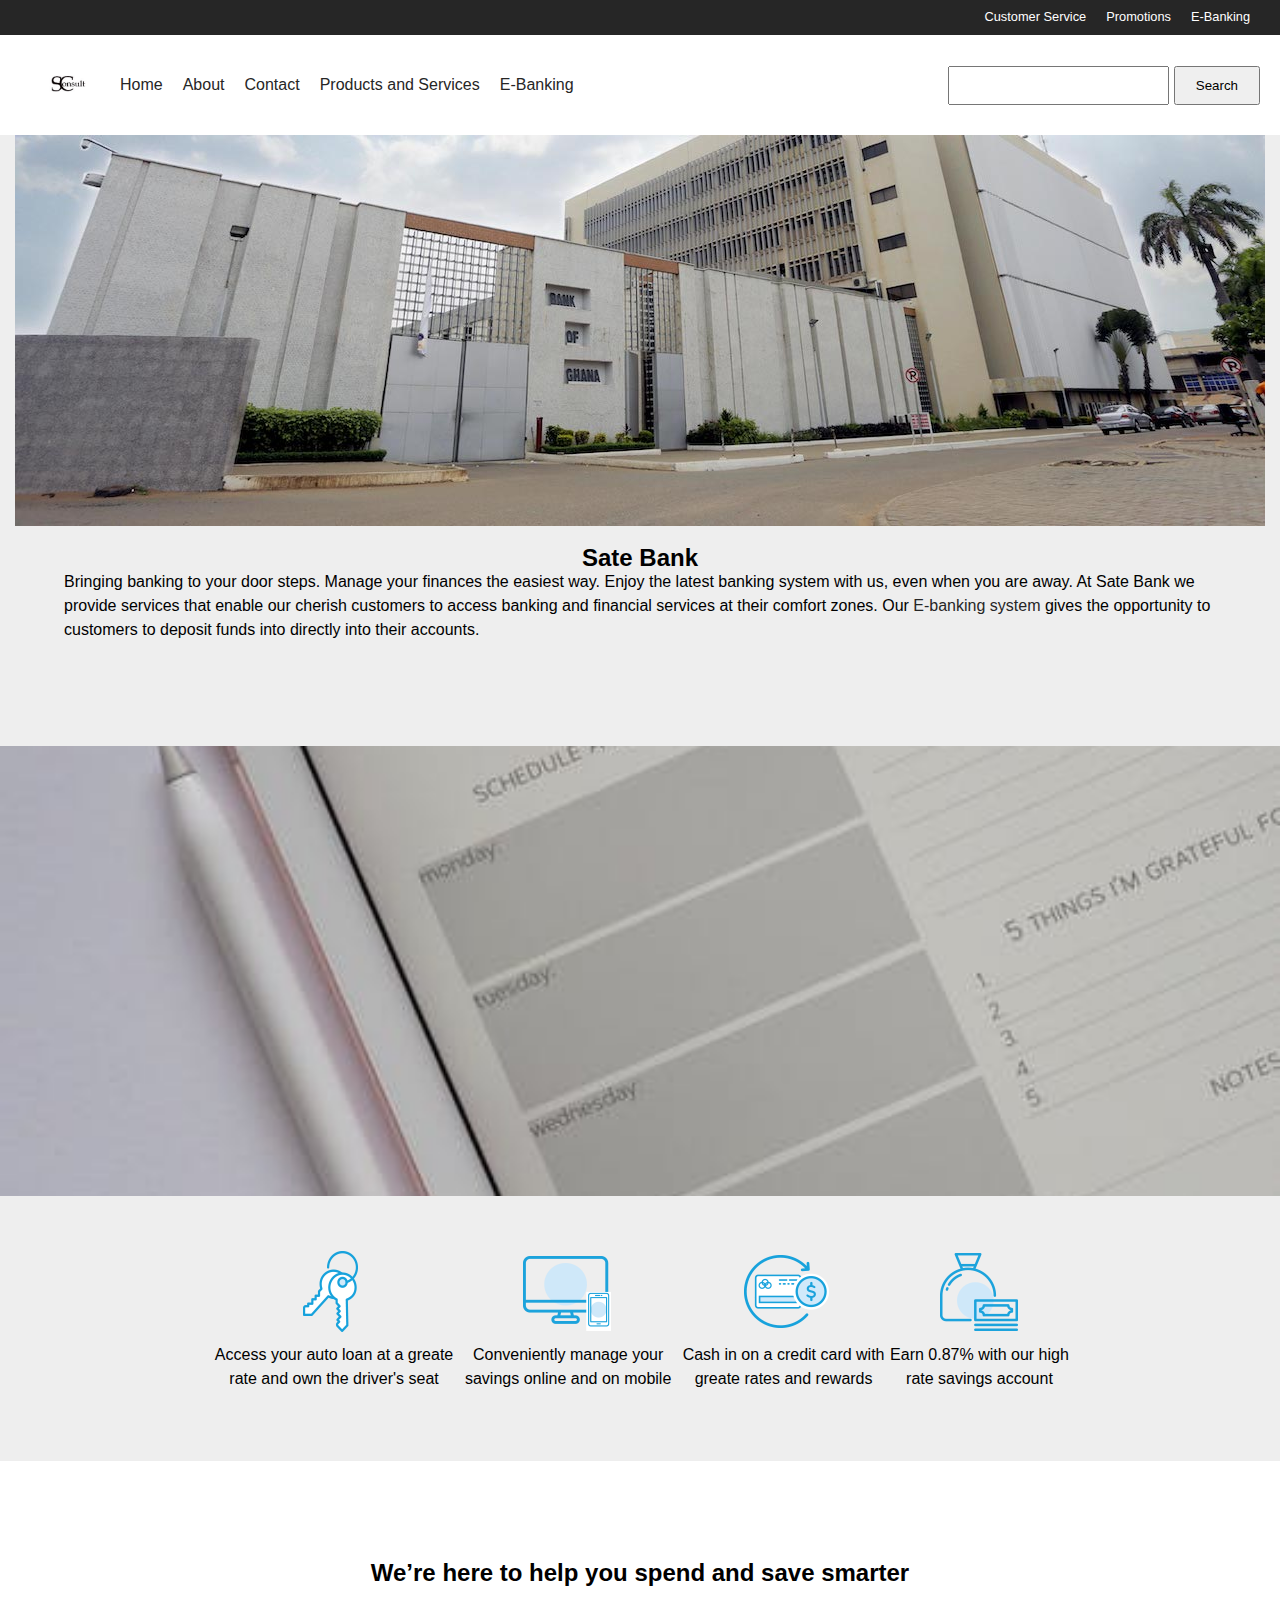
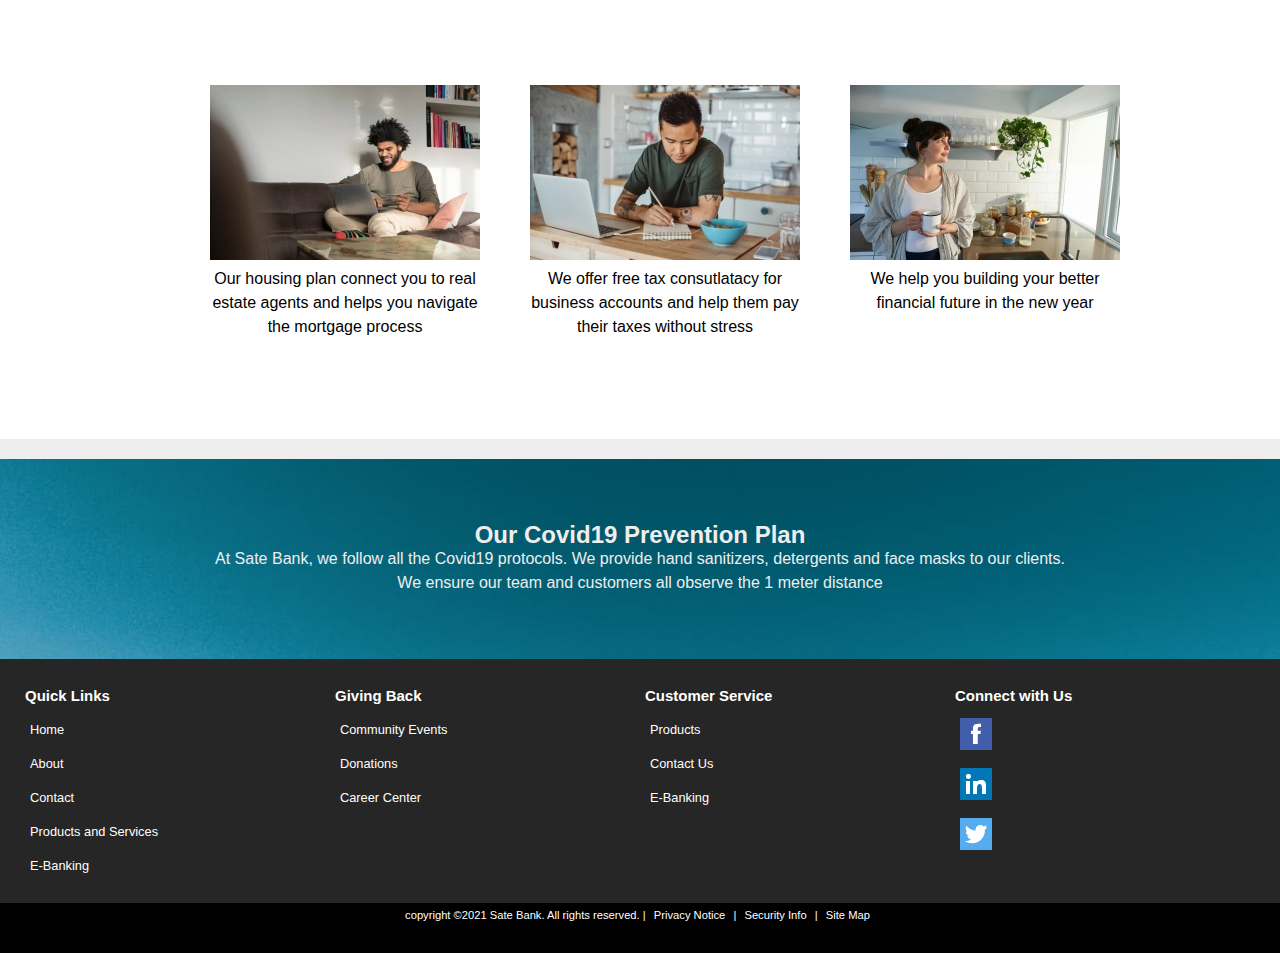
<file: index.html>
<!DOCTYPE html>
<html lang="en">
  <head>
    <meta charset="UTF-8" />
    <meta name="viewport" content="width=device-width, initial-scale=1.0" />
    <link rel="shortcut icon" href="images/logo.jpg" type="image/x-icon" />
    <link rel="stylesheet" href="css/style.css" />
    <title>Sate Bank</title>
  </head>
  <body>
    <div class="navbar">
      <!-- Top Navigation -->
      <nav class="menu-top">
        <ul>
          <li><a href="products.html"> Customer Service</a></li>
          <li><a href="products.html"> Promotions </a></li>
          <li><a href="ebanking.html"> E-Banking</a></li>
        </ul>
      </nav>
      <!-- Main Navigation -->
      <nav class="menu-main">
        <ul>
          <li>
            <a href="#"> <img src="images/logo.jpg" alt="" /> </a>
          </li>
          <li><a href="#"> Home </a></li>
          <li><a href="about.html"> About </a></li>
          <li><a href="contact.html">Contact </a></li>
          <li><a href="products.html"> Products and Services</a></li>
          <li><a href="ebanking.html"> E-Banking</a></li>
        </ul>
        <form action="" class="search-bar">
          <input type="text" />
          <input type="submit" value="Search" />
        </form>
      </nav>
       <!-- Mobile Navigation -->
       <nav class="menu-mobile">
        <ul>
        
          <li><a href="#"> Home </a></li>
          <li><a href="about.html"> About </a></li>
          <li><a href="contact.html">Contact </a></li>
          <li><a href="products.html"> Products and Services</a></li>
          <li><a href="ebanking.html"> E-Banking</a></li>
        </ul>
      </nav>
    </div>
    <!-- Main view  or Slider-->
    <section class="main">
      <img src="images/bog.jpg" alt="" />
    </section>
    <!-- Sate Bank -->
    <section class="sate-bank">
      <div class="sate-bank-text">
        <h2>Sate Bank</h2>
        <p>
          Bringing banking to your door steps. Manage your finances the easiest
          way. Enjoy the latest banking system with us, even when you are away.
          At Sate Bank we provide services that enable our cherish customers to
          access banking and financial services at their comfort zones. Our
          <span><a href="ebanking.html"> E-banking system</a></span> gives the
          opportunity to customers to deposit funds into directly into their
          accounts.
        </p>
      </div>
    </section>
    <!-- Showcase -->
    <section class="showcase"></section>
    <!-- Products -->
    <section class="products container">
      <div class="key">
        <img src="images/key.webp" alt="" />
        <p>Access your auto loan at a greate rate and own the driver's seat</p>
      </div>
      <div class="mobile">
        <img src="images/mobile.webp" alt="" />
        <p>Conveniently manage your savings online and on mobile</p>
      </div>
      <div class="reward">
        <img src="images/reward.webp" alt="" />
        <p>Cash in on a credit card with greate rates and rewards</p>
      </div>
      <div class="savings">
        <img src="images/savingd.png" alt="" />
        <p>Earn 0.87% with our high rate savings account</p>
      </div>
    </section>
    <!-- People -->
    <section class="people">
      <div class="heading container">
        <h2>We’re here to help you spend and save smarter</h2>
      </div>
      <div class="images container">
        <div class="person1">
          <img src="images/person.webp" alt="" />
          <p>
            Our housing plan connect you to real estate agents and helps you
            navigate the mortgage process
          </p>
        </div>
        <div class="person2">
          <img src="images/person2.webp" alt="" />
          <p>
            We offer free tax consutlatacy for business accounts and help them
            pay their taxes without stress
          </p>
        </div>
        <div class="person3">
          <img src="images/person3.webp" alt="" />
          <p>
            We help you building your better financial future in the new year
          </p>
        </div>
      </div>
    </section>
    <!-- Covid19 -->
    <section class="covid19">
      <div class="covid19-text container">
        <h2>Our Covid19 Prevention Plan</h2>
        <p>
          At Sate Bank, we follow all the Covid19 protocols. We provide hand
          sanitizers, detergents and face masks to our clients. We ensure our
          team and customers all observe the 1 meter distance
        </p>
      </div>
    </section>
    <!-- Footer -->
    <footer class="footer">
      <div class="main-footer">
        <ul>
          <li>
            <h3>Quick Links</h3>
          </li>
          <li><a href="#">Home</a></li>
          <li><a href="about.html">About</a></li>
          <li><a href="contact.html">Contact</a></li>
          <li><a href="products.html">Products and Services</a></li>
          <li><a href="ebanking.html">E-Banking</a></li>
        </ul>
        <ul>
          <li>
            <h3>Giving Back</h3>
          </li>
          <li><a href="#">Community Events</a></li>
          <li><a href="#">Donations</a></li>
          <li><a href="#"> Career Center</a></li>
        </ul>
        <ul class=>
          <li>
            <h3>Customer Service</h3>
          </li>
          <li><a href="products.html">Products</a></li>
          <li><a href="contact.html">Contact Us</a></li>
          <li><a href="ebanking.html"> E-Banking</a></li>
        </ul>
        <ul>
          <li>
            <h3>Connect with Us</h3>
          </li>
          <li>
            <a href="#"><img src="icons/facebook.png" alt="Facebook" /></a>
          </li>
          <li>
            <a href="#"><img src="icons/linkedin.png" alt="LinkedIn" /></a>
          </li>
          <li>
            <a href="#"> <img src="icons/twitter.png" alt="twitter" /></a>
          </li>
        </ul>
      </div>
      <div class="copy-footer">
        <p>
          copyright ©2021 Sate Bank. All rights reserved. |
          <a href="#">Privacy Notice</a> | <a href="#"> Security Info</a> |
          <a href="#">Site Map</a>
        </p>
      </div>
    </footer>
    <script src="js/main.js"></script>
  </body>
</html>
</file>
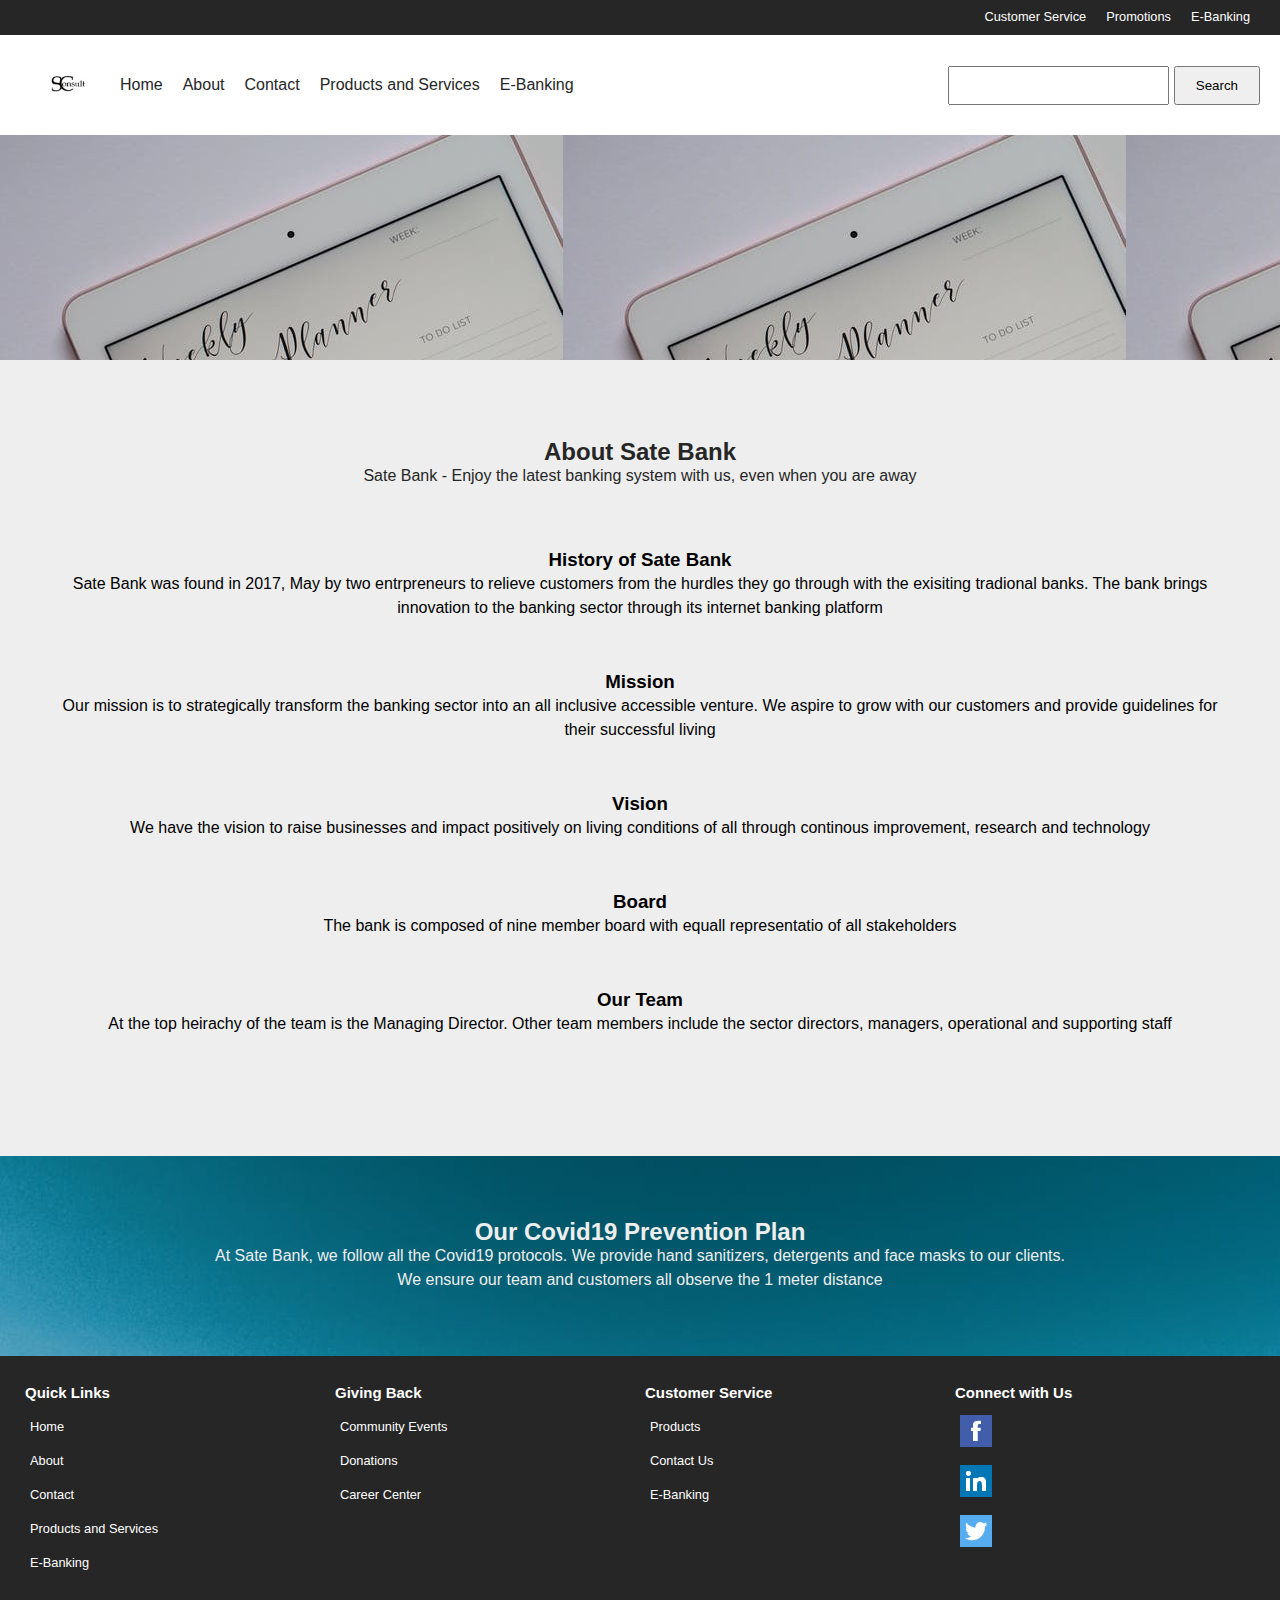
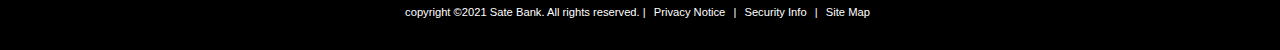
<file: about.html>
<!DOCTYPE html>
<html lang="en">
  <head>
    <meta charset="UTF-8" />
    <meta name="viewport" content="width=device-width, initial-scale=1.0" />
    <link rel="shortcut icon" href="images/logo.jpg" type="image/x-icon" />
    <link rel="stylesheet" href="css/style.css" />
    <title>Sate Bank</title>
  </head>
  <body>
    <div class="navbar">
      <!-- Top Navigation -->
      <nav class="menu-top">
        <ul>
          <li><a href="products.html"> Customer Service</a></li>
          <li><a href="products.html"> Promotions </a></li>
          <li><a href="ebanking.html"> E-Banking</a></li>
        </ul>
      </nav>
      <!-- Main Navigation -->
      <nav class="menu-main">
        <ul>
          <li>
            <a href="#"> <img src="images/logo.jpg" alt="" /> </a>
          </li>
          <li><a href="index.html"> Home </a></li>
          <li><a href="#"> About </a></li>
          <li><a href="contact.html">Contact </a></li>
          <li><a href="products.html"> Products and Services</a></li>
          <li><a href="ebanking.html"> E-Banking</a></li>
        </ul>
        <form action="" class="search-bar">
          <input type="text" />
          <input type="submit" value="Search" />
        </form>
      </nav>
      <!-- Mobile Navigation -->
      <nav class="menu-mobile">
        <ul>
          <li><a href="index.html"> Home </a></li>
          <li><a href="#"> About </a></li>
          <li><a href="contact.html">Contact </a></li>
          <li><a href="products.html"> Products and Services</a></li>
          <li><a href="ebanking.html"> E-Banking</a></li>
        </ul>
      </nav>
    </div>

    <!-- Showcase -->
    <!-- <section class="showcase"></section> -->

    <section class="banner"></section>
    <section class="about">
      <div class="about-about">
        <h2>About Sate Bank</h2>
        <p>
          Sate Bank - Enjoy the latest banking system with us, even when you are
          away
        </p>
      </div>
      <div class="about-history">
        <h3>History of Sate Bank</h3>
        <p>
          Sate Bank was found in 2017, May by two entrpreneurs to relieve
          customers from the hurdles they go through with the exisiting
          tradional banks. The bank brings innovation to the banking sector
          through its internet banking platform
        </p>
      </div>
      <div class="about-mission">
        <h3>Mission</h3>
        <p>
          Our mission is to strategically transform the banking sector into an
          all inclusive accessible venture. We aspire to grow with our customers
          and provide guidelines for their successful living
        </p>
      </div>
      <div class="about-vision">
        <h3>Vision</h3>
        <p>
          We have the vision to raise businesses and impact positively on living
          conditions of all through continous improvement, research and
          technology
        </p>
      </div>
      <div class="about-board">
        <h3>Board</h3>
        <p>
          The bank is composed of nine member board with equall representatio of
          all stakeholders
        </p>
      </div>
      <div class="about-team">
        <h3>Our Team</h3>
        <p>
          At the top heirachy of the team is the Managing Director. Other team
          members include the sector directors, managers, operational and
          supporting staff
        </p>
      </div>
    </section>

    <!-- Covid19 -->
    <section class="covid19">
      <div class="covid19-text container">
        <h2>Our Covid19 Prevention Plan</h2>
        <p>
          At Sate Bank, we follow all the Covid19 protocols. We provide hand
          sanitizers, detergents and face masks to our clients. We ensure our
          team and customers all observe the 1 meter distance
        </p>
      </div>
    </section>
   <!-- Footer -->
   <footer class="footer">
    <div class="main-footer">
      <ul>
        <li>
          <h3>Quick Links</h3>
        </li>
        <li><a href="index.html">Home</a></li>
        <li><a href="#">About</a></li>
        <li><a href="contact.html">Contact</a></li>
        <li><a href="products.html">Products and Services</a></li>
        <li><a href="ebanking.html">E-Banking</a></li>
      </ul>
      <ul>
        <li>
          <h3>Giving Back</h3>
        </li>
        <li><a href="#">Community Events</a></li>
        <li><a href="#">Donations</a></li>
        <li><a href="#"> Career Center</a></li>
      </ul>
      <ul class=>
        <li>
          <h3>Customer Service</h3>
        </li>
        <li><a href="products.html">Products</a></li>
        <li><a href="contact.html">Contact Us</a></li>
        <li><a href="ebanking.html"> E-Banking</a></li>
      </ul>
      <ul>
        <li>
          <h3>Connect with Us</h3>
        </li>
        <li>
          <a href="#"><img src="icons/facebook.png" alt="Facebook" /></a>
        </li>
        <li>
          <a href="#"><img src="icons/linkedin.png" alt="LinkedIn" /></a>
        </li>
        <li>
          <a href="#"> <img src="icons/twitter.png" alt="twitter" /></a>
        </li>
      </ul>
    </div>
    <div class="copy-footer">
      <p>
        copyright ©2021 Sate Bank. All rights reserved. |
        <a href="#">Privacy Notice</a> | <a href="#"> Security Info</a> |
        <a href="#">Site Map</a>
      </p>
    </div>
  </footer>
  <script src="js/main.js"></script>
</body>
</html>
</file>
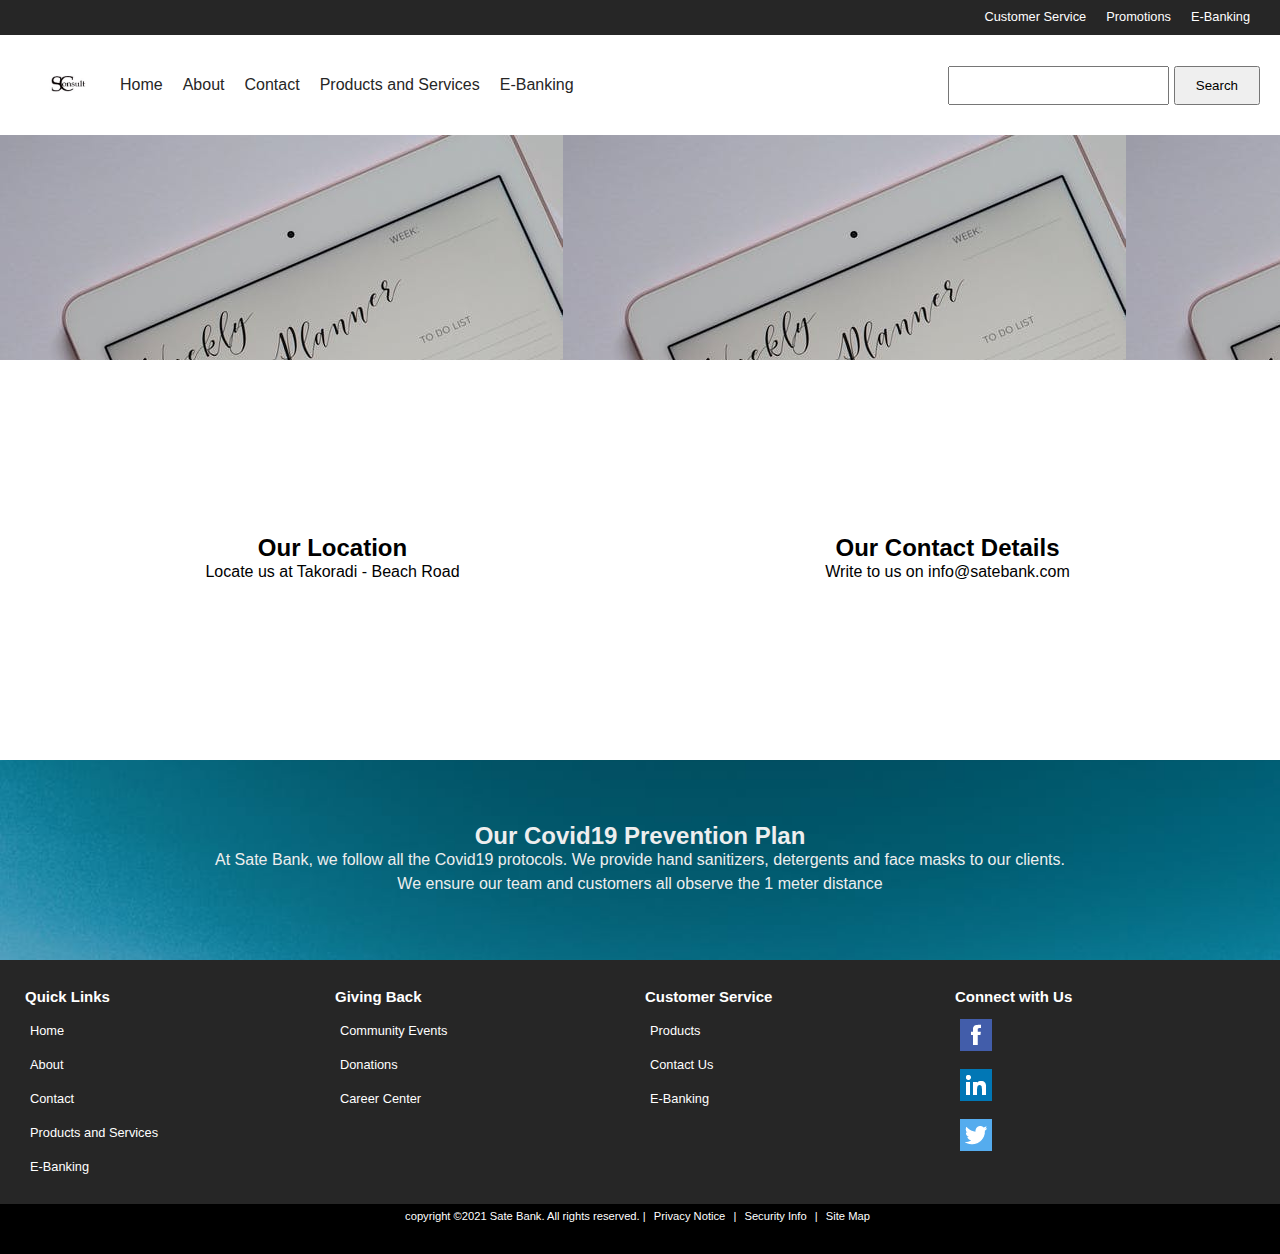
<file: contact.html>
<!DOCTYPE html>
<html lang="en">
  <head>
    <meta charset="UTF-8" />
    <meta name="viewport" content="width=device-width, initial-scale=1.0" />
    <link rel="shortcut icon" href="images/logo.jpg" type="image/x-icon" />
    <link rel="stylesheet" href="css/style.css" />
    <title>Sate Bank</title>
  </head>
  <body>
    <div class="navbar">
      <!-- Top Navigation -->
      <nav class="menu-top">
        <ul>
          <li><a href="products.html"> Customer Service</a></li>
          <li><a href="products.html"> Promotions </a></li>
          <li><a href="ebanking.html"> E-Banking</a></li>
        </ul>
      </nav>
      <!-- Main Navigation -->
      <nav class="menu-main">
        <ul>
          <li>
            <a href="#"> <img src="images/logo.jpg" alt="" /> </a>
          </li>
          <li><a href="index.html"> Home </a></li>
          <li><a href="about.html"> About </a></li>
          <li><a href="#">Contact </a></li>
          <li><a href="products.html"> Products and Services</a></li>
          <li><a href="ebanking.html"> E-Banking</a></li>
        </ul>
        <form action="" class="search-bar">
          <input type="text" />
          <input type="submit" value="Search" />
        </form>
      </nav>
      <!-- Mobile Navigation -->
      <nav class="menu-mobile">
        <ul>
          <li><a href="index.html"> Home </a></li>
          <li><a href="about.html"> About </a></li>
          <li><a href="#">Contact </a></li>
          <li><a href="products.html"> Products and Services</a></li>
          <li><a href="ebanking.html"> E-Banking</a></li>
        </ul>
      </nav>
    </div>
    <!-- Banner -->
    <section class="banner"></section>

    <!-- Contact -->
    <section class="contact">
      <div class="location">
        <h2>Our Location</h2>
        <p>Locate us at Takoradi - Beach Road</p>
      </div>
      <div class="address">
        <h2>Our Contact Details</h2>
        <p>Write to us on info@satebank.com</p>
      </div>
    </section>

    <!-- Covid19 -->
    <section class="covid19">
      <div class="covid19-text container">
        <h2>Our Covid19 Prevention Plan</h2>
        <p>
          At Sate Bank, we follow all the Covid19 protocols. We provide hand
          sanitizers, detergents and face masks to our clients. We ensure our
          team and customers all observe the 1 meter distance
        </p>
      </div>
    </section>
   <!-- Footer -->
   <footer class="footer">
    <div class="main-footer">
      <ul>
        <li>
          <h3>Quick Links</h3>
        </li>
        <li><a href="index.html">Home</a></li>
        <li><a href="about.html">About</a></li>
        <li><a href="#">Contact</a></li>
        <li><a href="products.html">Products and Services</a></li>
        <li><a href="ebanking.html">E-Banking</a></li>
      </ul>
      <ul>
        <li>
          <h3>Giving Back</h3>
        </li>
        <li><a href="#">Community Events</a></li>
        <li><a href="#">Donations</a></li>
        <li><a href="#"> Career Center</a></li>
      </ul>
      <ul class=>
        <li>
          <h3>Customer Service</h3>
        </li>
        <li><a href="products.html">Products</a></li>
        <li><a href="contact.html">Contact Us</a></li>
        <li><a href="ebanking.html"> E-Banking</a></li>
      </ul>
      <ul>
        <li>
          <h3>Connect with Us</h3>
        </li>
        <li>
          <a href="#"><img src="icons/facebook.png" alt="Facebook" /></a>
        </li>
        <li>
          <a href="#"><img src="icons/linkedin.png" alt="LinkedIn" /></a>
        </li>
        <li>
          <a href="#"> <img src="icons/twitter.png" alt="twitter" /></a>
        </li>
      </ul>
    </div>
    <div class="copy-footer">
      <p>
        copyright ©2021 Sate Bank. All rights reserved. |
        <a href="#">Privacy Notice</a> | <a href="#"> Security Info</a> |
        <a href="#">Site Map</a>
      </p>
    </div>
  </footer>
  <script src="js/main.js"></script>
</body>
</html>
</file>
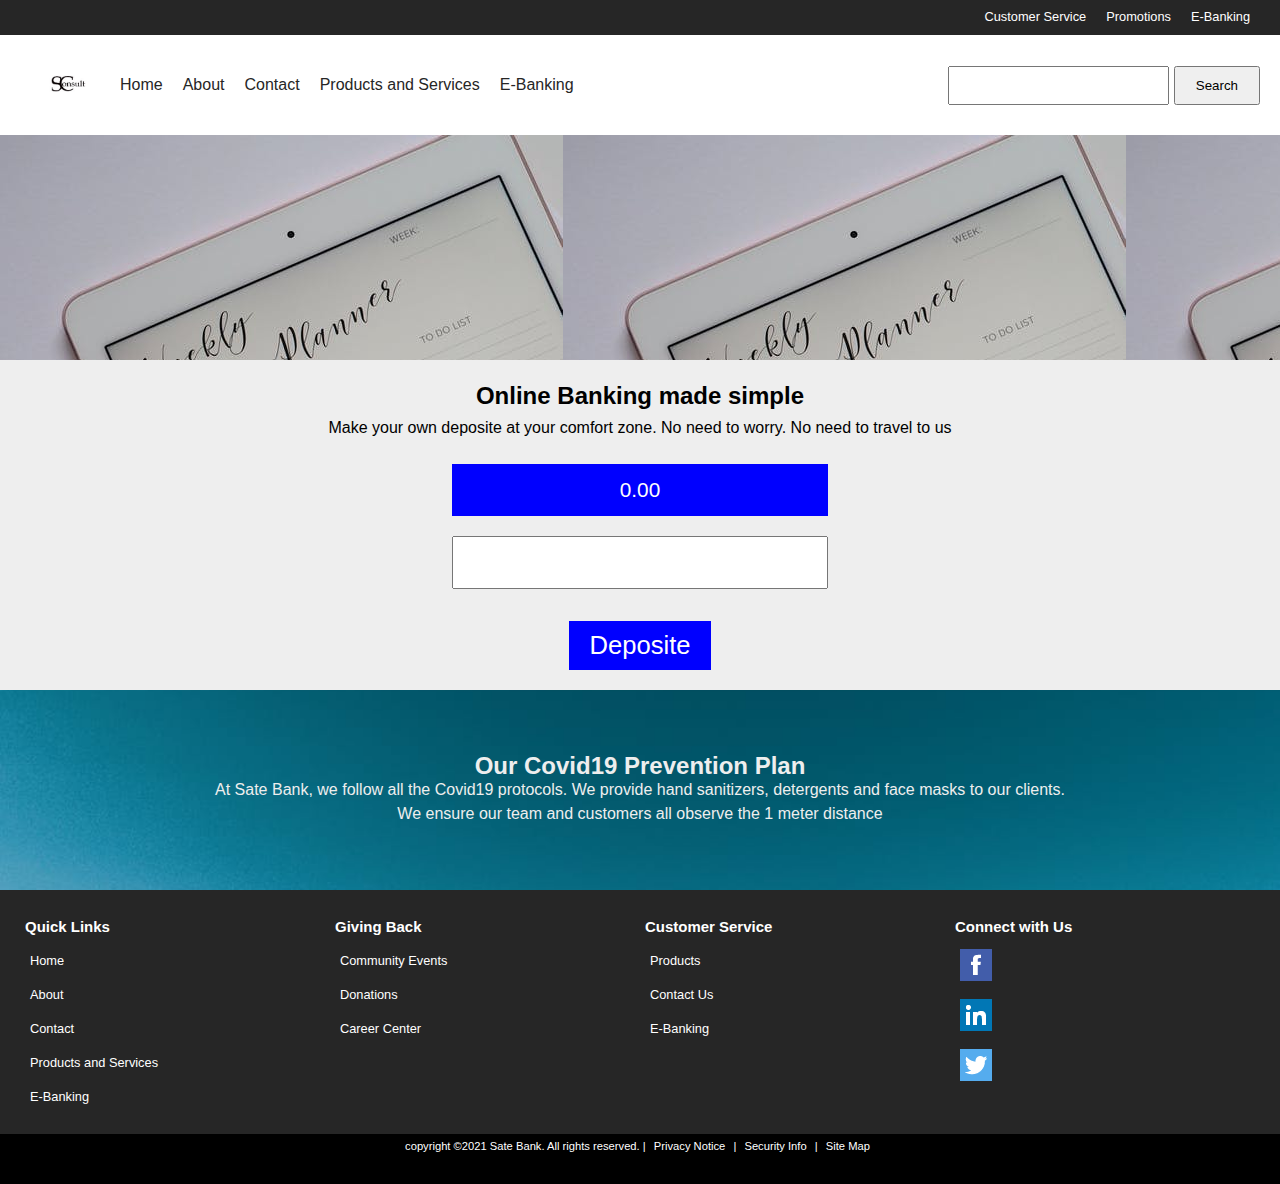
<file: ebanking.html>
<!DOCTYPE html>
<html lang="en">
  <head>
    <meta charset="UTF-8" />
    <meta name="viewport" content="width=device-width, initial-scale=1.0" />
    <link rel="shortcut icon" href="images/logo.jpg" type="image/x-icon" />
    <link rel="stylesheet" href="css/style.css" />
    <title>Sate Bank</title>
  </head>
  
  <body>
    <div class="navbar">
      <!-- Top Navigation -->
      <nav class="menu-top">
        <ul>
          <li><a href="products.html"> Customer Service</a></li>
          <li><a href="products.html"> Promotions </a></li>
          <li><a href="ebanking.html"> E-Banking</a></li>
        </ul>
      </nav>
      <!-- Main Navigation -->
      <nav class="menu-main">
        <ul>
          <li>
            <a href="#"> <img src="images/logo.jpg" alt="" /> </a>
          </li>
          <li><a href="index.html"> Home </a></li>
          <li><a href="about.html"> About </a></li>
          <li><a href="#">Contact </a></li>
          <li><a href="products.html"> Products and Services</a></li>
          <li><a href="ebanking.html"> E-Banking</a></li>
        </ul>
        <form action="" class="search-bar">
          <input type="text" />
          <input type="submit" value="Search" />
        </form>
      </nav>
      <!-- Mobile Navigation -->
      <nav class="menu-mobile">
        <ul>
          <li><a href="index.html"> Home </a></li>
          <li><a href="about.html"> About </a></li>
          <li><a href="contact.html">Contact </a></li>
          <li><a href="products.html"> Products and Services</a></li>
          <li><a href="#"> E-Banking</a></li>
        </ul>
      </nav>
    </div>
    <!-- Banner -->
    <section class="banner"></section>

    <section class="ebanking-page container">
      <h2>Online Banking made simple</h2>
      <p>
        Make your own deposite at your comfort zone. No need to worry. No need
        to travel to us
      </p>
      <form>
        <p id="account-balance">0.00</p>
        <input
          class="form-control"
          type="number"
          name=""
          id="deposite-ammount"
        />
      </form><br>
      <button
          class="form-control"
          type="submit"
          name=""
          id="deposite"
          onclick="getInputValue();"
        >Deposite</button>

     
    </section>

    <!-- Covid19 -->
    <section class="covid19">
      <div class="covid19-text container">
        <h2>Our Covid19 Prevention Plan</h2>
        <p>
          At Sate Bank, we follow all the Covid19 protocols. We provide hand
          sanitizers, detergents and face masks to our clients. We ensure our
          team and customers all observe the 1 meter distance
        </p>
      </div>
    </section>

  <!-- Footer -->
  <footer class="footer">
    <div class="main-footer">
      <ul>
        <li>
          <h3>Quick Links</h3>
        </li>
        <li><a href="index.html">Home</a></li>
        <li><a href="about.html">About</a></li>
        <li><a href="contact.html">Contact</a></li>
        <li><a href="products.html">Products and Services</a></li>
        <li><a href="#">E-Banking</a></li>
      </ul>
      <ul>
        <li>
          <h3>Giving Back</h3>
        </li>
        <li><a href="#">Community Events</a></li>
        <li><a href="#">Donations</a></li>
        <li><a href="#"> Career Center</a></li>
      </ul>
      <ul class=>
        <li>
          <h3>Customer Service</h3>
        </li>
        <li><a href="products.html">Products</a></li>
        <li><a href="contact.html">Contact Us</a></li>
        <li><a href="ebanking.html"> E-Banking</a></li>
      </ul>
      <ul>
        <li>
          <h3>Connect with Us</h3>
        </li>
        <li>
          <a href="#"><img src="icons/facebook.png" alt="Facebook" /></a>
        </li>
        <li>
          <a href="#"><img src="icons/linkedin.png" alt="LinkedIn" /></a>
        </li>
        <li>
          <a href="#"> <img src="icons/twitter.png" alt="twitter" /></a>
        </li>
      </ul>
    </div>
    <div class="copy-footer">
      <p>
        copyright ©2021 Sate Bank. All rights reserved. |
        <a href="#">Privacy Notice</a> | <a href="#"> Security Info</a> |
        <a href="#">Site Map</a>
      </p>
    </div>
  </footer>
  <script src="js/main.js"></script>
</body>
</html>
</file>
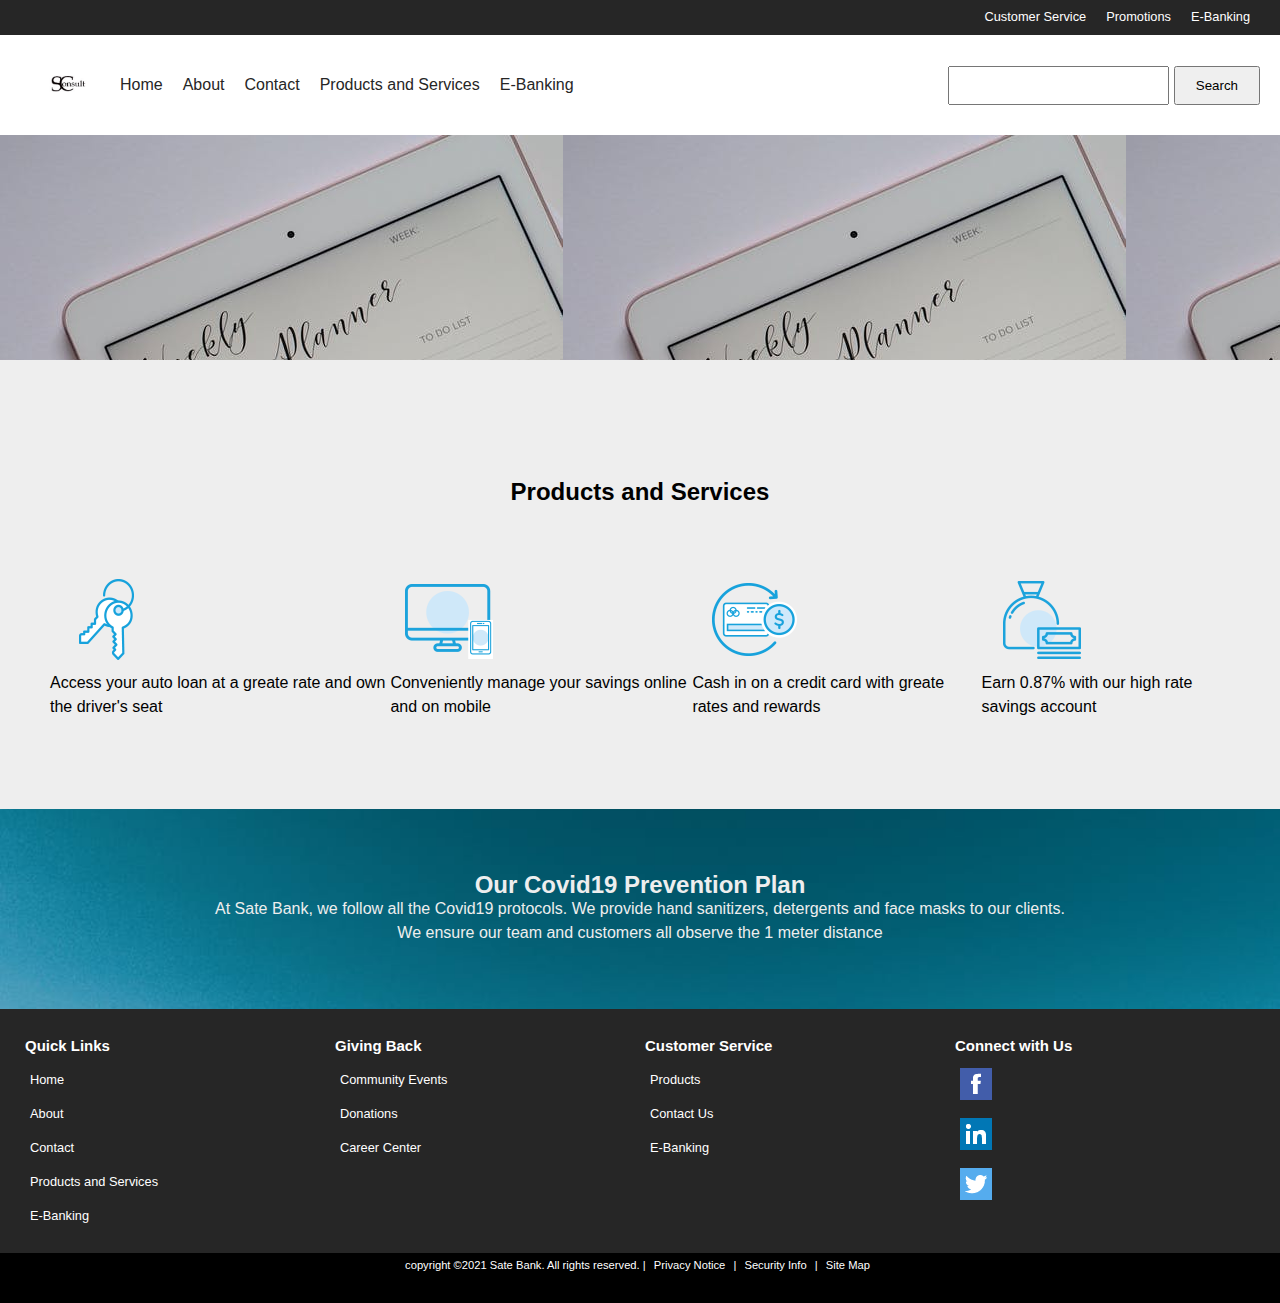
<file: products.html>
<!DOCTYPE html>
<html lang="en">
  <head>
    <meta charset="UTF-8" />
    <meta name="viewport" content="width=device-width, initial-scale=1.0" />
    <link rel="shortcut icon" href="images/logo.jpg" type="image/x-icon" />
    <link rel="stylesheet" href="css/style.css" />
    <title>Sate Bank</title>
  </head>
  <body>
    <div class="navbar">
      <!-- Top Navigation -->
      <nav class="menu-top">
        <ul>
          <li><a href="products.html"> Customer Service</a></li>
          <li><a href="products.html"> Promotions </a></li>
          <li><a href="ebanking.html"> E-Banking</a></li>
        </ul>
      </nav>
      <!-- Main Navigation -->
      <nav class="menu-main">
        <ul>
          <li>
            <a href="#"> <img src="images/logo.jpg" alt="" /> </a>
          </li>
          <li><a href="index.html"> Home </a></li>
          <li><a href="about.html"> About </a></li>
          <li><a href="#">Contact </a></li>
          <li><a href="products.html"> Products and Services</a></li>
          <li><a href="ebanking.html"> E-Banking</a></li>
        </ul>
        <form action="" class="search-bar">
          <input type="text" />
          <input type="submit" value="Search" />
        </form>
      </nav>
       <!-- Mobile Navigation -->
       <nav class="menu-mobile">
        <ul>
        
          <li><a href="index.html"> Home </a></li>
          <li><a href="about.html"> About </a></li>
          <li><a href="contact.html">Contact </a></li>
          <li><a href="#"> Products and Services</a></li>
          <li><a href="ebanking.html"> E-Banking</a></li>
        </ul>
      </nav>
    </div>
    <!-- Banner -->
    <section class="banner"></section>

    <section class="products-page">
      <h2>Products and Services</h2>
      <div class="products-and-services">
        <div class="key">
          <img src="images/key.webp" alt="" />
          <p>
            Access your auto loan at a greate rate and own the driver's seat
          </p>
        </div>
        <div class="mobile">
          <img src="images/mobile.webp" alt="" />
          <p>Conveniently manage your savings online and on mobile</p>
        </div>
        <div class="reward">
          <img src="images/reward.webp" alt="" />
          <p>Cash in on a credit card with greate rates and rewards</p>
        </div>
        <div class="savings">
          <img src="images/savingd.png" alt="" />
          <p>Earn 0.87% with our high rate savings account</p>
        </div>
      </div>
    </section>

    <!-- Covid19 -->
    <section class="covid19">
      <div class="covid19-text container">
        <h2>Our Covid19 Prevention Plan</h2>
        <p>
          At Sate Bank, we follow all the Covid19 protocols. We provide hand
          sanitizers, detergents and face masks to our clients. We ensure our
          team and customers all observe the 1 meter distance
        </p>
      </div>
    </section>
    <!-- Footer -->
    <footer class="footer">
      <div class="main-footer">
        <ul>
          <li>
            <h3>Quick Links</h3>
          </li>
          <li><a href="index.html">Home</a></li>
          <li><a href="about.html">About</a></li>
          <li><a href="contact.html">Contact</a></li>
          <li><a href="#">Products and Services</a></li>
          <li><a href="ebanking.html">E-Banking</a></li>
        </ul>
        <ul>
          <li>
            <h3>Giving Back</h3>
          </li>
          <li><a href="#">Community Events</a></li>
          <li><a href="#">Donations</a></li>
          <li><a href="#"> Career Center</a></li>
        </ul>
        <ul class=>
          <li>
            <h3>Customer Service</h3>
          </li>
          <li><a href="products.html">Products</a></li>
          <li><a href="contact.html">Contact Us</a></li>
          <li><a href="ebanking.html"> E-Banking</a></li>
        </ul>
        <ul>
          <li>
            <h3>Connect with Us</h3>
          </li>
          <li>
            <a href="#"><img src="icons/facebook.png" alt="Facebook" /></a>
          </li>
          <li>
            <a href="#"><img src="icons/linkedin.png" alt="LinkedIn" /></a>
          </li>
          <li>
            <a href="#"> <img src="icons/twitter.png" alt="twitter" /></a>
          </li>
        </ul>
      </div>
      <div class="copy-footer">
        <p>
          copyright ©2021 Sate Bank. All rights reserved. |
          <a href="#">Privacy Notice</a> | <a href="#"> Security Info</a> |
          <a href="#">Site Map</a>
        </p>
      </div>
    </footer>
    <script src="js/main.js"></script>
  </body>
</html>
</file>
<file: css/style.css>
* {
  margin: 0;
  padding: 0;
  box-sizing: border-box;
}

body {
  background-color: #eeeeee;
  font-family: sans-serif;
  font-size: 1rem;
  line-height: 1.5rem;
}

/* Utility Classes */
ul {
  list-style: none;
}

a {
  text-decoration: none;
  cursor: pointer;
  color: #262626;
}
a:hover {
  color: blue;
}
.container {
  width: 75%;
  margin: auto;
  padding: 50px;
}
.btn {
  margin: 5px;
  padding: 10px 20px;
  font-size: 1rem;
  border-radius: 8px;
  background-color: green;
  color: #ffffff;
}
.btn:hover {
  background-color: #262626;
  color: blue;
  font-size: 1.2rem;
}
/* Navbar */
.navbar ul {
  display: flex;
  align-items: center;
  text-align: center;
  justify-content: flex-end;
}
/* Nav menu-top */
.menu-top {
  background-color: #262626;
  height: 35px;
  padding: 5px 20px;
  font-family: Verdana, Geneva, Tahoma, sans-serif;
  font-size: 0.8rem;
}

.menu-top a {
  color: #ffffff;
  padding: 10px;
}
.menu-top a:hover {
  color: blue;
}
/* Nav menu-main */
.menu-main {
  background-color: #ffffff;
  min-height: 100px;
  width: 100%;
  padding: 20px;
  display: flex;
  align-items: center;
  text-align: center;
  justify-content: space-between;
}
.menu-main img {
  width: 70px;
}
.menu-main ul {
  justify-content: flex-start;
}
.menu-main a {
  color: #262626;
  padding: 10px;
}
.menu-main a:hover {
  color: green;
  opacity: 0.8;
  font-size: 1.3rem;
}
/* Search bar */
.search-bar input {
  padding: 10px 20px;
  margin: 0;
  border-collapse: collapse;
}
/* Mobile Navigatio */
/* .menu-mobile {
  display: none;
} */
.menu-mobile {
  background-color: #ffffff;
  min-height: 100px;
  width: 100%;
  padding: 10px;
  display: none;
}

.menu-mobile a {
  color: #262626;
  padding: 10px;
}

/* Main body */
.main {
  display: flex;
  flex-direction: column;
  align-items: center;
  text-align: center;
  justify-content: center;
}
/* Sate Bank */
.sate-bank {
  min-height: 200px;
}
.sate-bank-text {
  width: 90%;
  margin: auto;
  margin-top: 20px;
  display: flex;
  flex-direction: column;
  align-items: center;
  justify-content: center;
}

/* Showcase */
.showcase {
  background: url("../images/writing.jpeg");
  background-position: center;
  background-repeat: no-repeat;
  background-size: cover;
  height: 50vh;
  display: flex;
  flex-direction: column;
  align-items: center;
  text-align: center;
  justify-content: center;
}
.products {
  display: flex;
  align-items: center;
  text-align: center;
  justify-content: space-between;
}
/* EBanking */
.ebanking {
  display: grid;
  grid-template-columns: repeat(2, 1fr);
}
.account-balance {
  min-height: 30px;
  width: 300px;
  border: 1px solid blue;
  padding: 10px 20px;
  margin: 10px 0;
  text-align: center;
}

.deposite-form input {
  min-height: 30px;
  width: 150px;
  border: 1px solid blue;
  padding: 10px 20px;
  margin: 10px 0;
  text-align: center;
}

/* People */
.people {
  background-color: #ffffff;
  margin: 20px 0;
  padding: 50px 0;
  display: flex;
  flex-direction: column;
  align-items: center;
  text-align: center;
  justify-content: center;
}
.images {
  display: grid;
  grid-template-columns: repeat(3, 1fr);
  gap: 50px;
}
.covid19 {
  height: 200px;
  background: url("../images/weather.jpeg");
  background-position: center;
  background-repeat: no-repeat;
  background-size: cover;
  display: flex;
  flex-direction: column;
  align-items: center;
  text-align: center;
  justify-content: center;
  color: #eeeeee;
}

/* About page */
.banner {
  height: 25vh;
  background: url("../images/writing.jpeg");
}
.about {
  margin: 20px 0;
  padding: 50px;
}
.about-about {
  padding: 10px;
  display: flex;
  flex-direction: column;
  align-items: center;
  text-align: center;
  justify-content: center;
  color: #262626;
}
.about-history,
.about-mission,
.about-vision,
.about-board,
.about-team {
  margin: 50px 0;
  display: flex;
  flex-direction: column;
  align-items: center;
  text-align: center;
  justify-content: center;
}

/* Contact */
.contact {
  min-height: 400px;
  background-color: #ffffff;
  padding: 50px;
  display: grid;
  grid-template-columns: repeat(2, 1fr);
  gap: 50px;
}
.contact > div {
  display: flex;
  flex-direction: column;
  align-items: center;
  text-align: center;
  justify-content: center;
}
/* Products Page */
.products-page {
  display: flex;
  flex-direction: column;
  align-items: center;
  justify-content: center;
  margin: 20px 0;
  padding: 50px;
}
.products-page h2 {
  padding: 50px;
}

.products-and-services {
  display: flex;
  padding: 20px 0;
}
/* E-Banking page */
.ebanking-page {
  display: flex;
  flex-direction: column;
  align-items: center;
  text-align: center;
  justify-content: center;
  padding: 20px;
  line-height: 2rem;
}
.ebanking-page form p {
  min-width: 50px;
  min-height: 30px;
  background-color: blue;
  color: #ffffff;
  margin: 20px 0;
  padding: 10px 20px;
  font-family: "Segoe UI", Tahoma, Geneva, Verdana, sans-serif;
  font-size: 1.3rem;
}
#deposite-ammount,
#deposite {
  padding: 10px 20px;
  margin: 0;
  font-size: 1.6rem;
}
#deposite {
  background-color: blue;
  color: #ffffff;

  border: 0;
}
/* Footer */
.footer {
  color: #ffffff;
}
.main-footer {
  min-height: 200px;
  padding: 20px;
  background-color: #262626;
  font-size: 0.8rem;
  display: grid;
  grid-template-columns: repeat(4, 1fr);
}
.main-footer a {
  color: #ffffff;
  padding: 5px;
}
.main-footer a:hover {
  color: blue;
  font-size: 1rem;
}
.main-footer li {
  padding: 5px;
}

.copy-footer {
  min-height: 50px;
  background-color: #000000;
  text-align: center;
  font-size: 0.7rem;
}

.copy-footer a {
  color: #ffffff;
  padding: 5px;
}
.copy-footer a:hover {
  color: blue;
  font-size: 1rem;
}

/* Media Queries */
@media only screen and (min-width: 768px) and (max-width: 992px) {
  .search-bar {
    display: none;
  }
  .container {
    width: 90%;
  }
  .person3 {
    display: none;
  }
}

@media (max-width: 767px) {
  .menu-main {
    padding: 10px;
    display: flex;
    flex-direction: column;
    align-items: center;
    text-align: center;
    justify-content: center;
  }
  .menu-top {
    display: none;
  }

  .search-bar {
    display: none;
  }
  .images {
    grid-template-columns: 1fr;
    width: 100%;
  }
  .container {
    width: 85%;
    padding: 30px;
  }
  .products {
    display: grid;
    grid-template-columns: repeat(2, 1fr);
  }
  .products-and-services {
    display: grid;
    grid-template-columns: repeat(2, 1fr);
    gap: 50px;
  }
  .main-footer {
    grid-template-columns: repeat(2, 1fr);
  }
}

@media (max-width: 480px) {
  .menu-main {
    display: none;
  }
  .menu-mobile {
    display: block;
  }
  .sate-bank-text {
    text-align: center;
    margin: 20px 0;
    padding: 50px 0;
  }
  .products {
    grid-template-columns: 1fr;
    width: 100%;
  }
  .products p {
    display: none;
  }
  .about-history,
  .about-mission,
  .about-vision,
  .about-board,
  .about-team {
    margin: 10px 0;
    font-size: 1rem;
  }
  .products-and-services {
    grid-template-columns: 1fr;
  }
  .products-and-services p {
    display: none;
  }
  .main-footer {
    display: flex;
    flex-direction: column-reverse;
    align-items: center;
    text-align: center;
    justify-content: center;
  }
  .copy-footer {
    display: none;
  }
}
</file>
